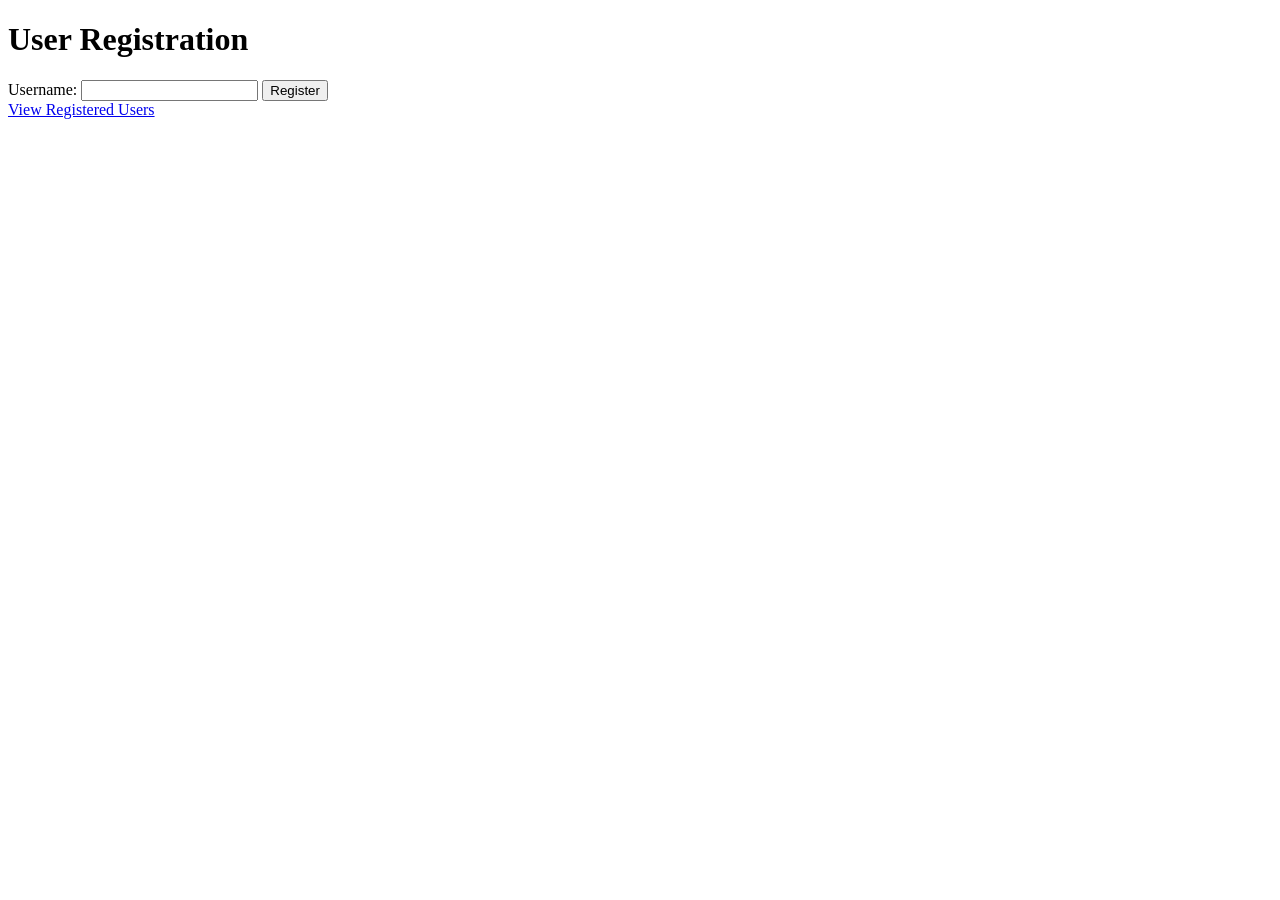
<file: week6/templates/register.html>
<!DOCTYPE html>
<html lang="en">
<head>
    <meta charset="UTF-8">
    <meta name="viewport" content="width=device-width, initial-scale=1.0">
    <title>User Registration</title>
</head>
<body>
    <h1>User Registration</h1>
    <form method="POST" action="/register">
        <label for="username">Username:</label>
        <input type="text" id="username" name="username" required>
        <input type="submit" value="Register">
    </form>
    <a href="/users">View Registered Users</a>
</body>
</html>
</file>
